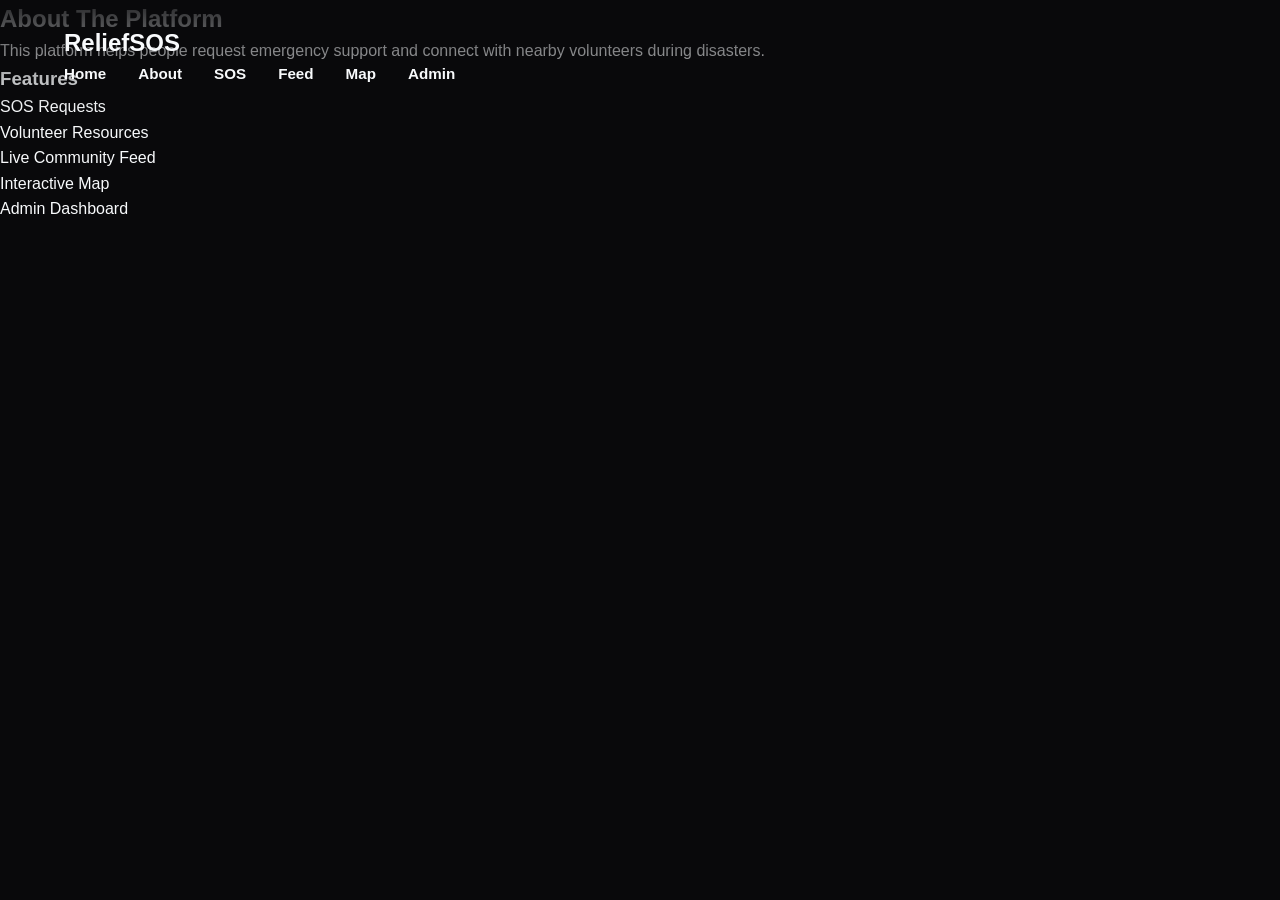
<file: about.html>
<!DOCTYPE html>
<html lang="en">
<head>
  <meta charset="UTF-8">
  <meta name="viewport" content="width=device-width, initial-scale=1.0">
  <title>About</title>
  <link rel="stylesheet" href="css/style.css">
</head>
<body>

<header>
  <nav>
    <h1>ReliefSOS</h1>

    <div class="menu">
      <a href="index.html">Home</a>
      <a href="about.html">About</a>
      <a href="sos.html">SOS</a>
      <a href="feed.html">Feed</a>
      <a href="map.html">Map</a>
      <a href="admin.html">Admin</a>
    </div>
  </nav>
</header>

<section class="page">
  <h2>About The Platform</h2>

  <p>
    This platform helps people request emergency support and connect with nearby volunteers during disasters.
  </p>

  <h3>Features</h3>

  <ul>
    <li>SOS Requests</li>
    <li>Volunteer Resources</li>
    <li>Live Community Feed</li>
    <li>Interactive Map</li>
    <li>Admin Dashboard</li>
  </ul>
</section>

</body>
</html>
</file>
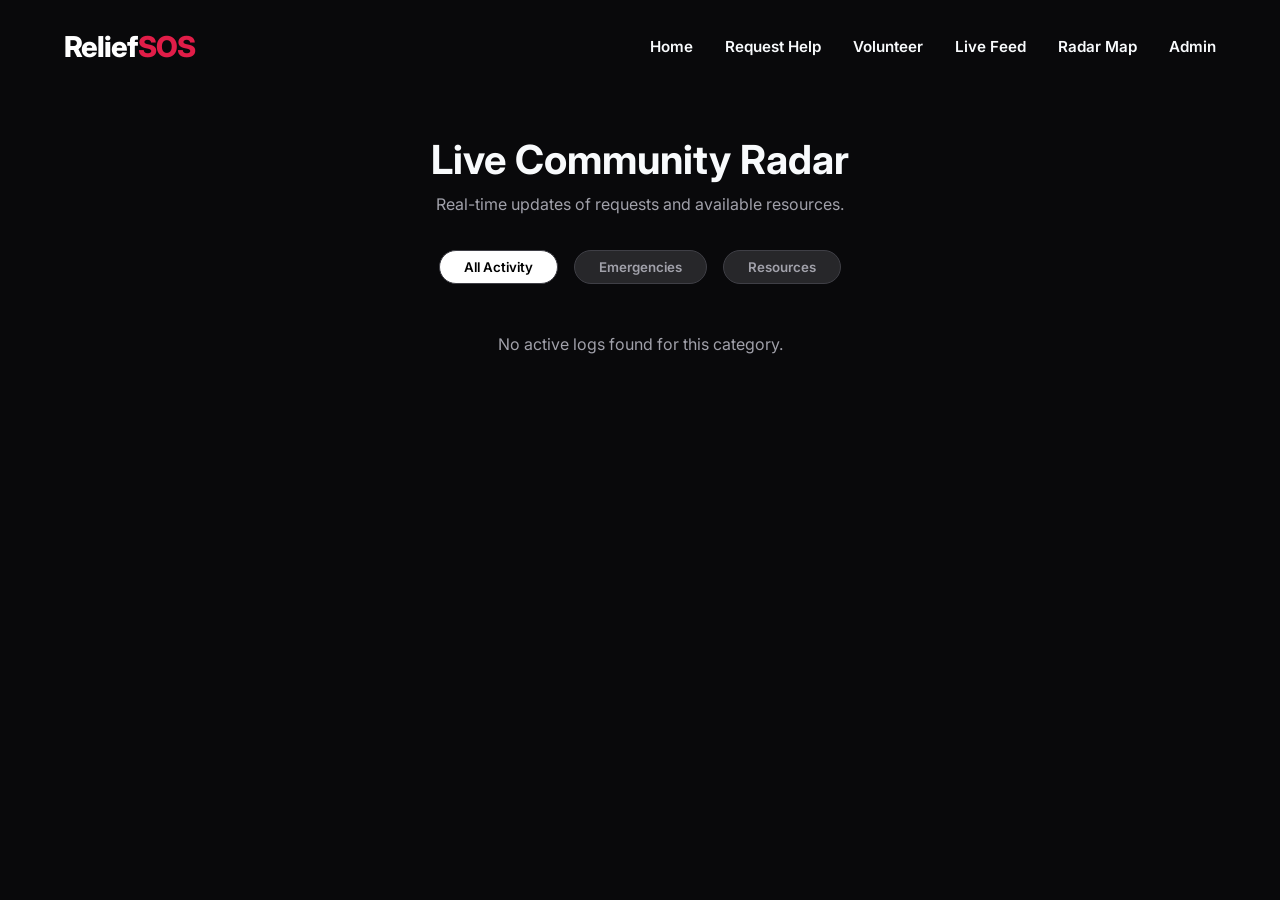
<file: feed.html>
<!DOCTYPE html>
<html lang="en">
<head>
  <meta charset="UTF-8">
  <meta name="viewport" content="width=device-width, initial-scale=1.0">
  <title>Live Feed | ReliefSOS</title>
  
  <link rel="preconnect" href="https://fonts.googleapis.com">
  <link rel="preconnect" href="https://fonts.gstatic.com" crossorigin>
  <link href="https://fonts.googleapis.com/css2?family=Inter:wght@300;400;600;800&display=swap" rel="stylesheet">
  <link rel="stylesheet" href="https://cdnjs.cloudflare.com/ajax/libs/font-awesome/6.5.1/css/all.min.css">
  
  <link rel="stylesheet" href="css/style.css">

  <style>
    body { background-color: var(--dark); }
    .feed-header {
      padding: 8rem 5% 2rem;
      text-align: center;
      color: #fff;
    }
    .filters {
      display: flex; justify-content: center; gap: 1rem; margin-bottom: 2rem;
    }
    .filter-btn {
      padding: 0.5rem 1.5rem; background: #27272a; color: #a1a1aa; border: 1px solid #3f3f46;
      border-radius: 50px; cursor: pointer; font-weight: 600; transition: 0.3s;
    }
    .filter-btn.active, .filter-btn:hover { background: #fff; color: #000; }
    
    .feed-container { max-width: 800px; margin: 0 auto 4rem; padding: 0 5%; }
    
    .feed-card {
      background: rgba(24, 24, 27, 0.95); border: 1px solid #3f3f46;
      border-radius: 12px; padding: 1.5rem; margin-bottom: 1.5rem;
      display: flex; gap: 1.5rem; align-items: flex-start;
      box-shadow: 0 10px 20px rgba(0,0,0,0.5);
    }
    .feed-icon {
      width: 50px; height: 50px; border-radius: 50%;
      display: flex; align-items: center; justify-content: center;
      font-size: 1.2rem; flex-shrink: 0; color: #fff;
    }
    .icon-sos { background: #e11d48; box-shadow: 0 0 15px rgba(225, 29, 72, 0.4); }
    .icon-resource { background: #10b981; box-shadow: 0 0 15px rgba(16, 185, 129, 0.4); }
    
    .feed-content { width: 100%; }
    .feed-content h3 { font-size: 1.2rem; color: #fff; margin-bottom: 0.25rem; display: flex; justify-content: space-between; }
    .feed-content .meta { font-size: 0.85rem; color: #a1a1aa; margin-bottom: 0.75rem; display: flex; gap: 1rem; flex-wrap: wrap; }
    .feed-content p { color: #e2e8f0; font-size: 0.95rem; }
    
    .triage-badge { padding: 2px 8px; border-radius: 4px; font-size: 0.75rem; font-weight: 800; color: #fff; }
  </style>
</head>
<body>

  <header>
    <a href="index.html" style="text-decoration: none;"><h1 class="logo">Relief<span>SOS</span></h1></a>
    <nav class="menu" id="menu">
      <a href="index.html">Home</a><a href="needhelp.html">Request Help</a><a href="help.html">Volunteer</a>
      <a href="feed.html">Live Feed</a><a href="map.html">Radar Map</a><a href="admin.html">Admin</a>
    </nav>
  </header>

  <section class="feed-header">
    <h2 style="font-size: 2.5rem;">Live Community Radar</h2>
    <p style="color: #a1a1aa;">Real-time updates of requests and available resources.</p>
  </section>

  <div class="filters">
    <button class="filter-btn active" data-filter="ALL">All Activity</button>
    <button class="filter-btn" data-filter="SOS">Emergencies</button>
    <button class="filter-btn" data-filter="RESOURCE">Resources</button>
  </div>

  <section class="feed-container" id="feedContainer">
    </section>

  <script src="js/feed.js"></script>

</body>
</html>
</file>
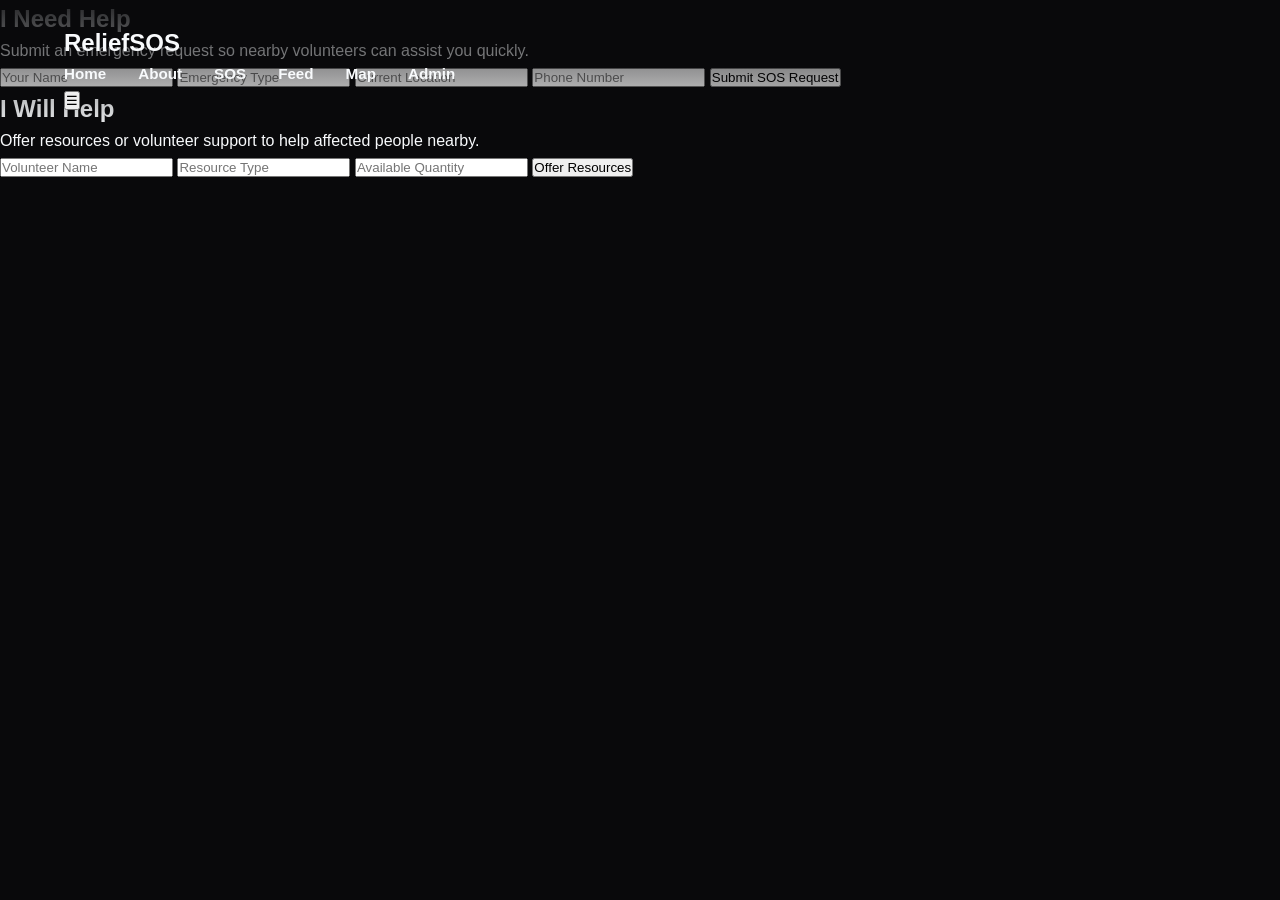
<file: sos.html>
<!DOCTYPE html>
<html lang="en">
<head>
  <meta charset="UTF-8">
  <meta name="viewport" content="width=device-width, initial-scale=1.0">

  <title>SOS</title>

  <link rel="stylesheet" href="css/style.css">
</head>
<body>

<header>

  <nav>

    <h1>ReliefSOS</h1>

    <div class="menu" id="menu">
      <a href="index.html">Home</a>
      <a href="about.html">About</a>
      <a href="sos.html">SOS</a>
      <a href="feed.html">Feed</a>
      <a href="map.html">Map</a>
      <a href="admin.html">Admin</a>
    </div>

    <button id="toggle">☰</button>

  </nav>

</header>

<section class="help-section">

  <div class="help-card need-help">

    <h2>I Need Help</h2>

    <p class="section-text">
      Submit an emergency request so nearby volunteers can assist you quickly.
    </p>

    <form id="sosForm">

      <input 
      type="text" 
      id="name" 
      placeholder="Your Name" 
      required>

      <input 
      type="text" id="emergency" placeholder="Emergency Type" required>

      <input 
      type="text" 
      id="location" 
      placeholder="Current Location" 
      required>

      <input 
      type="text" 
      id="contact" 
      placeholder="Phone Number" 
      required>

      <button type="submit" class="danger-btn">
        Submit SOS Request
      </button>

    </form>

  </div>

  <div class="help-card offer-help">

    <h2>I Will Help</h2>

    <p class="section-text">
      Offer resources or volunteer support to help affected people nearby.
    </p>

    <form id="resourceForm">

      <input 
      type="text" 
      id="helper" 
      placeholder="Volunteer Name" 
      required>

      <input 
      type="text" 
      id="resource" 
      placeholder="Resource Type" 
      required>

      <input 
      type="text" 
      id="quantity" 
      placeholder="Available Quantity" 
      required>

      <button type="submit" class="safe-btn">
        Offer Resources
      </button>

    </form>

  </div>

</section>

<script src="js/app.js"></script>
<script src="js/storage.js"></script>

</body>
</html>
</file>
<file: css/style.css>
:root {
  
  --primary: #e11d48; 
  --primary-hover: #be123c;
  --secondary: #10b981; 
  --dark: #09090b; 
  --surface: #18181b; 
  --light: #f8fafc; 
  --text-muted: #a1a1aa; 
  --glass: rgba(24, 24, 27, 0.6);
  --glass-border: rgba(255, 255, 255, 0.08);
}

* {
  margin: 0;
  padding: 0;
  box-sizing: border-box;
  font-family: 'Inter', sans-serif;
}

body {
  background-color: var(--dark);
  color: var(--light);
  line-height: 1.6;
}

header {
  position: absolute;
  top: 0;
  width: 100%;
  padding: 1.5rem 5%;
  z-index: 100;
  display: flex;
  justify-content: space-between;
  align-items: center;
  background: linear-gradient(to bottom, rgba(9, 9, 11, 0.9), transparent);
}

.logo {
  color: #fff;
  font-size: 1.8rem;
  font-weight: 800;
  letter-spacing: -1px;
}

.logo span {
  color: var(--primary);
}

.menu {
  display: flex;
  gap: 2rem;
}

.menu a {
  color: var(--light);
  text-decoration: none;
  font-weight: 600;
  font-size: 0.95rem;
  transition: color 0.3s ease;
}

.menu a:hover {
  color: var(--primary);
}

.hero {
  position: relative;
  height: 100vh;
  min-height: 700px;
  display: flex;
  align-items: center;
  padding: 0 5%;
  background: url('../img/hyd.jpeg') center/cover no-repeat;
}

.hero::before {
  content: '';
  position: absolute;
  top: 0; left: 0; width: 100%; height: 100%;
  background: linear-gradient(to right, rgba(9, 9, 11, 0.95) 20%, rgba(9, 9, 11, 0.6) 100%);
}

.hero-content {
  position: relative;
  z-index: 10;
  max-width: 800px;
  color: #fff;
}

.badge {
  display: inline-block;
  padding: 0.5rem 1rem;
  background: var(--glass);
  border: 1px solid var(--glass-border);
  border-radius: 50px;
  font-size: 0.85rem;
  font-weight: 600;
  margin-bottom: 1.5rem;
  backdrop-filter: blur(10px);
  color: var(--text-muted);
}

.hero h1 {
  font-size: 4.5rem;
  font-weight: 800;
  line-height: 1.1;
  margin-bottom: 1.5rem;
  letter-spacing: -1px;
}

.hero p {
  font-size: 1.2rem;
  margin-bottom: 2.5rem;
  color: var(--text-muted);
  max-width: 600px;
}

.buttons {
  display: flex;
  gap: 1rem;
}

.btn {
  padding: 1rem 2rem;
  border-radius: 8px;
  font-weight: 600;
  text-decoration: none;
  transition: all 0.3s ease;
  display: inline-flex;
  align-items: center;
  gap: 0.5rem;
}

.btn.primary {
  background: var(--primary);
  color: #fff;
  box-shadow: 0 0 20px rgba(225, 29, 72, 0.3); 
}

.btn.primary:hover {
  background: var(--primary-hover);
  transform: translateY(-2px);
  box-shadow: 0 0 25px rgba(225, 29, 72, 0.5);
}

.btn.secondary {
  background: var(--surface);
  color: var(--light);
  border: 1px solid var(--glass-border);
}

.btn.secondary:hover {
  background: rgba(255, 255, 255, 0.1);
  transform: translateY(-2px);
}

.hero-stats {
  position: absolute;
  bottom: 0;
  left: 5%;
  right: 5%;
  transform: translateY(50%);
  display: grid;
  grid-template-columns: repeat(3, 1fr);
  gap: 2rem;
  z-index: 20;
}

.stat-card {
  background: var(--surface);
  padding: 2rem;
  border-radius: 12px;
  border: 1px solid var(--glass-border);
  box-shadow: 0 20px 40px rgba(0,0,0,0.5);
  display: flex;
  align-items: center;
  gap: 1.5rem;
  transition: transform 0.3s ease, border-color 0.3s ease;
  backdrop-filter: blur(10px);
}

.stat-card:hover {
  transform: translateY(-5px);
  border-color: rgba(255, 255, 255, 0.2);
}

.stat-icon {
  width: 60px;
  height: 60px;
  border-radius: 50%;
  background: rgba(255, 255, 255, 0.05);
  display: flex;
  align-items: center;
  justify-content: center;
  font-size: 1.5rem;
  color: var(--primary);
}

.stat-info h3 {
  font-size: 2rem;
  font-weight: 800;
  color: var(--light);
}

.stat-info p {
  color: var(--text-muted);
  font-size: 0.9rem;
  font-weight: 600;
  text-transform: uppercase;
  letter-spacing: 1px;
}

.features {
  padding: 12rem 5% 6rem;
  background: var(--dark);
}

.section-header {
  text-align: center;
  margin-bottom: 4rem;
}

.section-header h2 {
  font-size: 2.5rem;
  color: var(--light);
  margin-bottom: 1rem;
}

.section-header p {
  color: var(--text-muted);
}

.feature-grid {
  display: grid;
  grid-template-columns: repeat(auto-fit, minmax(300px, 1fr));
  gap: 2rem;
}

.feature-card {
  position: relative;
  height: 400px;
  border-radius: 16px;
  overflow: hidden;
  border: 1px solid var(--glass-border);
}

.feature-card img {
  width: 100%;
  height: 100%;
  object-fit: cover;
  transition: transform 0.5s ease;
  opacity: 0.8; /* Darken images slightly to fit theme */
}

.feature-card:hover img {
  transform: scale(1.05);
  opacity: 1;
}

.feature-overlay {
  position: absolute;
  bottom: 0; left: 0; width: 100%;
  padding: 2rem;
  background: linear-gradient(to top, rgba(9,9,11,1), transparent);
  color: var(--light);
}

.feature-overlay h3 {
  font-size: 1.5rem;
  margin-bottom: 0.5rem;
}

.feature-overlay p {
  color: var(--text-muted);
}

@media (max-width: 768px) {
  .hero h1 { font-size: 3rem; }
  .hero-stats {
    position: relative;
    transform: translateY(0);
    grid-template-columns: 1fr;
    margin-top: 3rem;
    gap: 1rem;
  }
  .features { padding-top: 6rem; }
  .menu { display: none; }
}
body, html {
  background-color: var(--dark) !important;
}

.form-card, .feed-card, .chart-container, .dash-card {
  background: var(--surface) !important;
  border: 1px solid var(--glass-border) !important;
  box-shadow: 0 10px 30px rgba(0,0,0,0.5) !important;
}

.form-card h2, .feed-card h3, .form-card p, .feed-content p, .dash-card h3 {
  color: var(--light) !important;
}

.feed-content .meta, .dash-card p {
  color: var(--text-muted) !important;
}

.input-group input {
  background: rgba(0,0,0,0.3) !important;
  color: var(--light) !important;
  border: 1px solid var(--glass-border) !important;
}

.input-group input:focus {
  border-color: var(--primary) !important;
}

.feed-header, .admin-container {
  background-color: var(--dark) !important;
  color: var(--light) !important;
}
</file>
